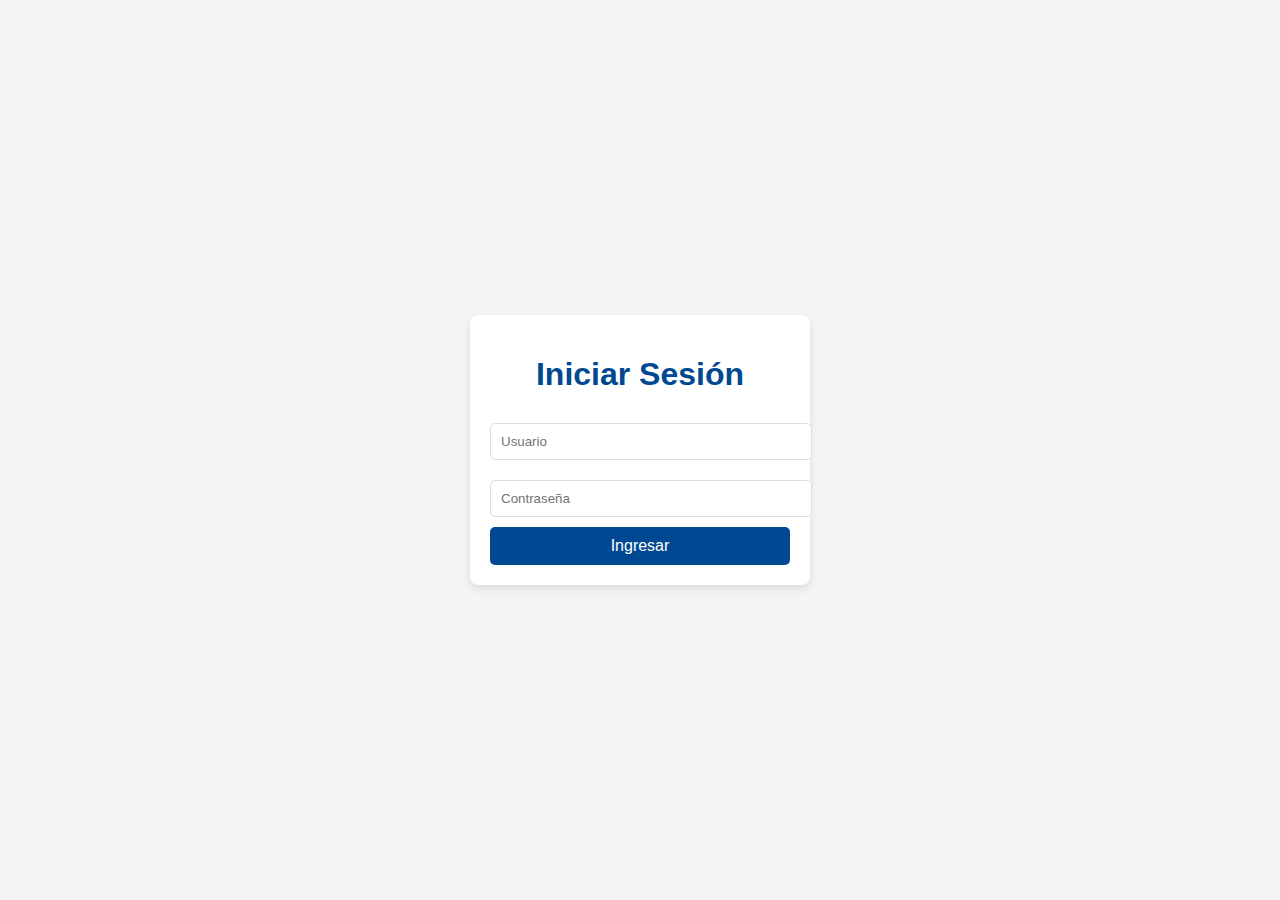
<file: index.html>
<!DOCTYPE html>
<html lang="en">
  <script>
    // Redirige a login.html si no se ha iniciado sesión
    if (!localStorage.getItem("sesionIniciada")) {
      window.location.href = "login.html";
    }
    </script>
    
<head>
  <meta charset="UTF-8">
  <meta name="viewport" content="width=device-width, initial-scale=1.0">
  <link rel="icon" type="image/x-icon" href="favicon.ico">
  <title>Reclutamiento Basketball Rank MX</title>
  <link rel="stylesheet" href="style.css">
  
  <script defer src="script.js"></script>
</head>
<body>
  <div id="bienvenida-container">
    <p id="bienvenida"></p>
  </div>
  
  <header>
    <h1>Base de datos Reclutamiento</h1>
    <button id="cerrar-sesion">Cerrar Sesión</button>
    <nav style="display: flex; justify-content: space-between; align-items: center;">
      <div style="display: flex; gap: 20px;">
        <a href="index.html" style="color: white; text-decoration: none;">Inicio</a>
        <a href="graficas.html" style="color: white; text-decoration: none;">Gráficas</a>
        <a href="comparador.html" style="color: white; text-decoration: none;">Comparador</a>
      </div>
    </nav>
  </header>

  
 
  <!-- Filtros -->
  <section id="filtros">
    <div class="filtro-item">
      <label for="posicionOfensivaFiltro">Posición Principal</label>
      <select id="posicionOfensivaFiltro" onchange="filtrarPorPosicionOfensiva()">
        <option value="">Todas</option>
        <option value="Base">Base</option>
        <option value="Escolta">Escolta</option>
        <option value="Alero">Alero</option>
        <option value="Ala-Pívot">Ala-Pívot</option>
        <option value="Pívot">Pívot</option>
      </select>
    </div>

    <div class="filtro-item">
      <label for="posicionDefensivaFiltro">Posición Secundaria</label>
      <select id="posicionDefensivaFiltro" onchange="filtrarPorPosicionDefensiva()">
        <option value="">Todas</option>
        <option value="Base">Base</option>
        <option value="Escolta">Escolta</option>
        <option value="Alero">Alero</option>
        <option value="Ala-Pívot">Ala-Pívot</option>
        <option value="Pívot">Pívot</option>
        <option value="Ninguna">Ninguna</option>
      </select>
    </div>

    
    

    <div class="filtro-item">
      <label for="claseFiltro">Clase (Año de graduación)</label>
      <select id="claseFiltro" onchange="filtrarPorClase()">
        <option value="">Todos</option>
        <option value="2025">2025</option>
        <option value="2026">2026</option>
        <option value="2027">2027</option>
        <option value="all">2025, 2026, 2027</option>
      </select>           
    </div>


    

    <!-- Filtro de Estado -->
    <div class="filtro-item">
      <label for="estadoFiltro">Estado:</label>
      <select id="estadoFiltro" onchange="filtrarPorEstado()">
        <option value="Todos">Todos</option>
        <option value="Aguascalientes">Aguascalientes</option>
        <option value="Baja California">Baja California</option>
        <option value="Baja California Sur">Baja California Sur</option>
        <option value="Campeche">Campeche</option>
        <option value="Chiapas">Chiapas</option>
        <option value="Chihuahua">Chihuahua</option>
        <option value="Ciudad de México">Ciudad de México</option>
        <option value="Coahuila">Coahuila</option>
        <option value="Colima">Colima</option>
        <option value="Durango">Durango</option>
        <option value="Estado de México">Estado de México</option>
        <option value="Guanajuato">Guanajuato</option>
        <option value="Guerrero">Guerrero</option>
        <option value="Hidalgo">Hidalgo</option>
        <option value="Jalisco">Jalisco</option>
        <option value="Michoacán">Michoacán</option>
        <option value="Morelos">Morelos</option>
        <option value="Nayarit">Nayarit</option>
        <option value="Nuevo León">Nuevo León</option>
        <option value="Oaxaca">Oaxaca</option>
        <option value="Puebla">Puebla</option>
        <option value="Querétaro">Querétaro</option>
        <option value="Quintana Roo">Quintana Roo</option>
        <option value="San Luis Potosí">San Luis Potosí</option>
        <option value="Sinaloa">Sinaloa</option>
        <option value="Sonora">Sonora</option>
        <option value="Tabasco">Tabasco</option>
        <option value="Tamaulipas">Tamaulipas</option>
        <option value="Tlaxcala">Tlaxcala</option>
        <option value="Veracruz">Veracruz</option>
        <option value="Yucatán">Yucatán</option>
        <option value="Zacatecas">Zacatecas</option>
      </select>
    </div>
    
     <!-- Filtros inferiores -->
  <div class="filtros-inferiores">
    
    <div class="filtro-item">
      <label for="favoritosFiltro">Favoritos:</label>
      <select id="favoritosFiltro" onchange="filtrarPorFavoritos()">
        <option value="todos">Todos</option>
        <option value="favoritos">Solo Favoritos</option>
      </select>
    </div>

    <!-- <div class="filtro-item">
      <label for="enProcesoFiltro">En Proceso:</label>
      <select id="enProcesoFiltro" onchange="filtrarPorEnProceso()">
        <option value="todos">Todos</option>
        <option value="enProceso">Solo En Proceso</option>
      </select>
    </div>     -->
    

    
    <div class="filtro-item">
      <label for="alturaMinFiltro">Altura mínima:</label>
      <input type="number" id="alturaMinFiltro" oninput="filtrarPorAltura()" placeholder="Ej: 1.70">
    </div>
    <div class="filtro-item">
      <label for="alturaMaxFiltro">Altura máxima:</label>
      <input type="number" id="alturaMaxFiltro" oninput="filtrarPorAltura()" placeholder="Ej: 2.05">
    </div>
  </div>
</div>

  </section>

  <!-- Resultados -->
  <main>
    <section id="resultados-container">
      <h2 id="resultados-titulo">Resultados</h2>
      <ul id="resultados"></ul>
      <!-- Lista de jugadores -->
      <ul id="lista-jugadores"></ul>

      <!-- Controles de paginación -->
      <div id="paginacion" style="text-align: center; margin-top: 20px;"></div> 
    </section>
  </main>



  <!-- Footer -->
  <footer>
    <p>&copy; 2025 Base de datos de Reclutamiento. Todos los derechos reservados.</p>
  </footer>
</body>
</html>
</file>
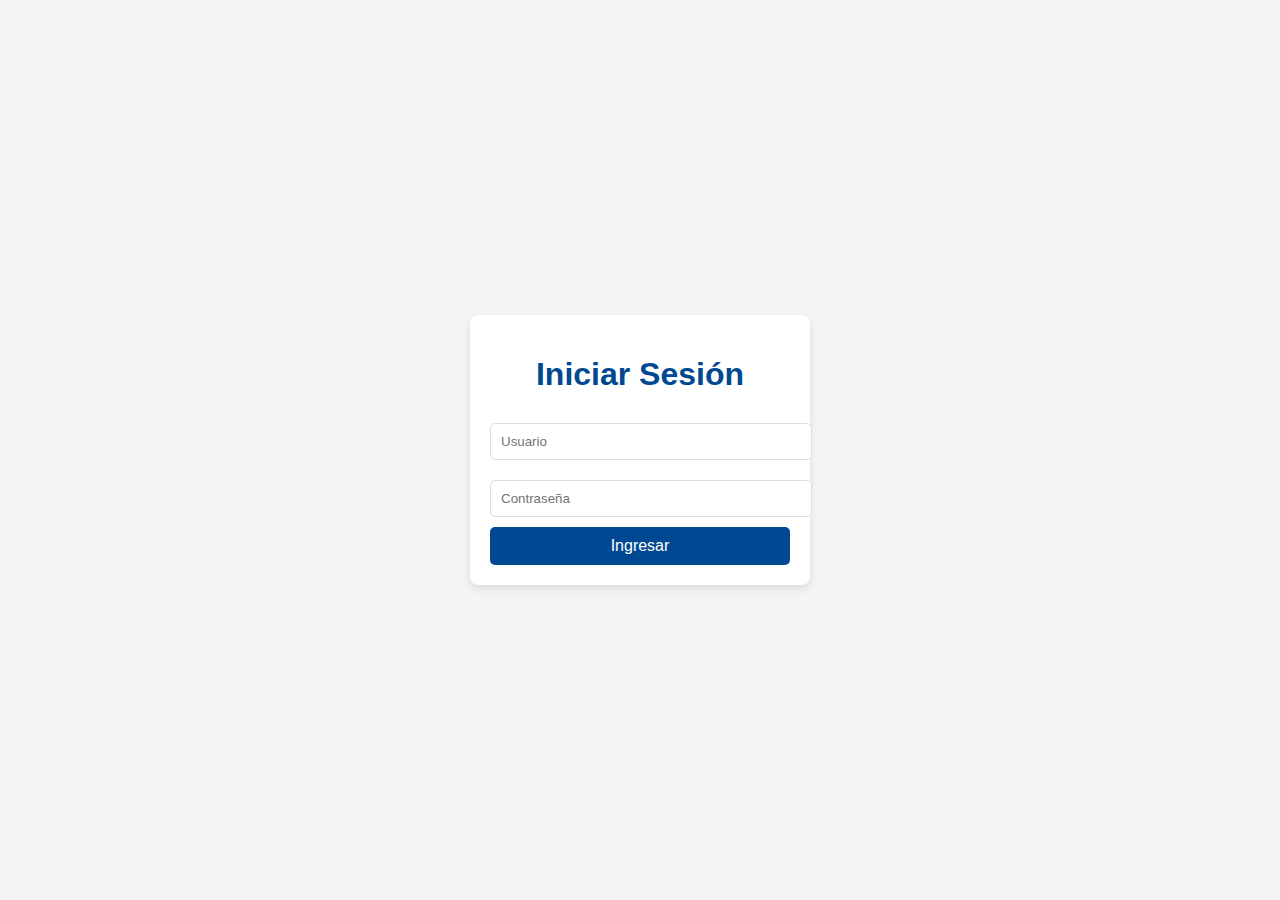
<file: login.html>
<!DOCTYPE html>
<html lang="en">
<head>
  <meta charset="UTF-8">
  <meta name="viewport" content="width=device-width, initial-scale=1.0">
  <title>Iniciar Sesión</title>
  <style>
    body {
      font-family: Arial, sans-serif;
      display: flex;
      justify-content: center;
      align-items: center;
      height: 100vh;
      margin: 0;
      background-color: #f4f4f4;
    }
    .login-container {
      background: white;
      padding: 20px;
      border-radius: 8px;
      box-shadow: 0 4px 8px rgba(0, 0, 0, 0.1);
      width: 300px;
      text-align: center;
    }
    .login-container h1 {
      color: #004992;
      margin-bottom: 20px;
    }
    .login-container input {
      width: 100%;
      padding: 10px;
      margin: 10px 0;
      border: 1px solid #ddd;
      border-radius: 5px;
    }
    .login-container button {
      width: 100%;
      padding: 10px;
      background-color: #004992;
      color: white;
      border: none;
      border-radius: 5px;
      cursor: pointer;
      font-size: 16px;
    }
    .login-container button:hover {
      background-color: #003366;
    }
    .error-message {
      color: red;
      font-size: 14px;
      display: none;
      margin-top: 10px;
    }
  </style>
</head>
<body>
  <div class="login-container">
    <h1>Iniciar Sesión</h1>
    <input type="text" id="username" placeholder="Usuario" required>
    <input type="password" id="password" placeholder="Contraseña" required>
    <button onclick="iniciarSesion()">Ingresar</button>
    <p class="error-message" id="error">Usuario o contraseña incorrectos.</p>
  </div>
  <script src="login.js"></script>
</body>
</html>
</file>
<file: style.css>
/* General */
body {
  font-family: 'Roboto', Arial, sans-serif;
  margin: 0;
  padding: 0;
  background-color: #dbdbdb; /* Fondo blanco */
  color: #004992; /* Texto azul */
  line-height: 1.6;
}

/* Encabezados */
h1, h2 {
  color: #ffffff; /* Texto blanco */
  text-align: center;
  margin: 20px 0;
}

button.favorito-btn,
button.proceso-btn {
  padding: 10px;
  width: 100px; /* Ancho fijo para evitar cambios bruscos */
  font-size: 14px;
  background-color: #007bff;
  color: white;
  border: none;
  border-radius: 5px;
  cursor: pointer;
  text-align: center;
}

button.favorito-btn.activo,
button.proceso-btn.activo {
  background-color: #0056b3; /* Color activo */
}

button.favorito-btn:hover,
button.proceso-btn:hover {
  background-color: #0056b3; /* Hover */
}

.jugador-card button {
margin-right: 10px; /* Añade espacio entre botones */
}






.botones-container {
display: flex;
flex-direction: column; /* Coloca los botones en columna */
align-items: flex-end; /* Alinea a la derecha */
gap: 5px; /* Espaciado entre botones */
}



#contacto {
display: flex;
flex-direction: column;
gap: 20px; /* Espacio entre elementos del contacto */
}

#notas {
margin-top: 20px;
padding: 15px;
background-color: #f8f9fa; /* Fondo suave */
border-radius: 8px; /* Bordes redondeados */
border: 1px solid #ddd; /* Borde gris claro */
}

#nota-texto {
width: 100%;
font-size: 14px;
border: 1px solid #ddd;
border-radius: 5px;
resize: none;
padding: 10px;
}

#guardar-nota,
#eliminar-nota {
padding: 8px 12px;
border-radius: 5px;
border: none;
cursor: pointer;
}

#guardar-nota {
background-color: #007bff;
color: white;
margin-right: 5px;
}

#guardar-nota:hover {
background-color: #0056b3; /* Color más oscuro al pasar el mouse */
}

#eliminar-nota {
background-color: #dc3545;
color: white;
}

#eliminar-nota:hover {
background-color: #a71d2a; /* Color más oscuro al pasar el mouse */
}


/* Estilo para el select */
#favoritosFiltro {
padding: 10px;
font-size: 16px;
border: 1px solid #ddd;
border-radius: 8px;
background-color: #fff; /* Fondo blanco */
color: #004992; /* Texto azul */
box-shadow: 0 2px 4px rgba(0, 0, 0, 0.2);
cursor: pointer;
width: 150px; /* Ancho uniforme para los filtros */
transition: all 0.3s ease;
}

/* Hover y foco en el select */
#favoritosFiltro:hover {
border-color: #004992; /* Azul más oscuro */
box-shadow: 0 4px 8px rgba(0, 0, 0, 0.1);
}

#favoritosFiltro:focus {
outline: none;
border-color: #004992; /* Azul más oscuro */
box-shadow: 0 4 8px rgba(0, 73, 146, 0.5);
}




#resultados-titulo {
  color: #004992; /* Azul */
  font-weight: bold; /* Opcional: hace que el texto sea más visible */
  margin-bottom: 20px; /* Opcional: añade espacio debajo */
  text-align: center; /* Opcional: centra el texto */
}


header {
  position: relative;
  text-align: center;
  padding: 20px;
  background-color: #004992 !important; /* Fondo azul */
  color: white;
}

#cerrar-sesion {
  position: absolute;
  top: 10px;
  right: 20px;
  padding: 10px 20px;
  background-color: #d9534f; /* Fondo rojo */
  color: white;
  border: none;
  border-radius: 5px;
  font-size: 14px;
  cursor: pointer;
}

#cerrar-sesion:hover {
  background-color: #c9302c; /* Rojo más oscuro al pasar el mouse */
}



/* Input de búsqueda */
input {
  margin: 20px auto;
  padding: 12px 15px;
  width: 90%;
  max-width: 400px;
  border: 1px solid #ddd;
  border-radius: 8px;
  display: block;
  font-size: 16px;
  background-color: #f4f4f9; /* Fondo gris claro */
  color: #004992; /* Texto azul */
  box-shadow: 0 2px 4px rgba(0, 0, 0, 0.1);
}

/* Lista de jugadores */
ul {
  list-style: none;
  padding: 0;
  max-width: 900px;
  margin: 0 auto;
}

/* Tarjeta de jugador */
.jugador-card {
display: flex;
justify-content: space-between; /* Espacio entre contenido e información */
align-items: center; /* Alinea verticalmente */
padding: 20px;
background: #f4f4f9;
margin-bottom: 15px;
border: 1px solid #ddd;
border-radius: 10px;
box-shadow: 0 4px 6px rgba(0, 0, 0, 0.1);
transition: transform 0.2s ease, box-shadow 0.2s ease;
}

.jugador-card:hover {
  transform: translateY(-5px);
  box-shadow: 0 6px 12px rgba(0, 0, 0, 0.15);
}

/* Imagen del jugador */
.jugador-imagen {
  width: 100px;
  height: 100px;
  object-fit: cover;
  border-radius: 50%;
  margin-right: 20px;
  border: 3px solid #ddd;
}

/* Contenedor general de filtros */
#filtros {
  display: flex;
  flex-wrap: wrap; /* Permite que los filtros bajen a una nueva fila */
  gap: 20px; /* Espaciado entre los elementos */
  margin: 20px 0;
  justify-content: center; /* Centra horizontalmente los filtros */
}

/* Estilos para alinear filtros en filas */
.filtros-superiores,
.filtros-inferiores {
display: flex;
flex-wrap: wrap;
gap: 20px; /* Espaciado entre los elementos de cada fila */
justify-content: center; /* Centra los filtros de cada fila */
width: 100%; /* Asegura que las filas ocupen todo el ancho disponible */
margin-bottom: 20px;
}

/* Cada filtro individual */
.filtro-item {
  display: flex;
  flex-direction: column; /* Coloca el label encima del input/select */
  align-items: center; /* Centra el contenido */
  font-size: 14px;
}

/* Etiquetas de los filtros */
.filtro-item label {
  margin-bottom: 5px; /* Espacio entre la etiqueta y el input/select */
  font-weight: bold;
  color: #004992; /* Azul oscuro */
}

/* Select e input */
#estadoFiltro,
#pesoMin,
#pesoMax,
#posicionOfensivaFiltro,
#posicionDefensivaFiltro,
#claseFiltro {
  padding: 10px;
  font-size: 16px;
  border: 1px solid #ddd;
  border-radius: 8px;
  background-color: #ffffff; /* Fondo blanco */
  color: #004992; /* Azul oscuro */
  width: 200px; /* Ancho uniforme */
  box-shadow: 0 2px 4px rgba(0, 0, 0, 0.1);
  text-align: center;
  box-sizing: border-box; /* Asegura que padding y border no alteren el tamaño */
}

/* Hover y focus en los inputs/select */
#estadoFiltro:hover,
#pesoMin:hover,
#pesoMax:hover,
#posicionOfensivaFiltro:hover,
#posicionDefensivaFiltro:hover,
#claseFiltro:hover,
#estadoFiltro:focus,
#pesoMin:focus,
#pesoMax:focus,
#posicionOfensivaFiltro:focus,
#posicionDefensivaFiltro:focus,
#claseFiltro:focus {
  border-color: #004992; /* Azul oscuro */
  outline: none;
  box-shadow: 0 4px 8px rgba(0, 0, 0, 0.2);
}

/* Campos de entrada de altura */
#alturaMin,
#alturaMax {
padding: 10px;
font-size: 16px;
border: 1px solid #ddd;
border-radius: 8px;
background-color: #ffffff;
color: #004992;
width: 150px; /* Ancho uniforme */
box-shadow: 0 2px 4px rgba(0, 0, 0, 0.1);
}

#alturaMin:hover,
#alturaMax:hover,
#alturaMin:focus,
#alturaMax:focus {
border-color: #004992;
outline: none;
box-shadow: 0 4px 8px rgba(0, 0, 0, 0.2);
}


/* Estilo responsivo */
@media (max-width: 768px) {
  #filtros {
    flex-direction: column; /* Apila los filtros en pantallas pequeñas */
    gap: 10px;
  }

  #estadoFiltro,
  #pesoMin,
  #pesoMax,
  #posicionOfensivaFiltro,
  #posicionDefensivaFiltro,
  #claseFiltro {
    width: 100%; /* Ocupar todo el ancho en pantallas pequeñas */
  }
}


/* Información del jugador */
.jugador-info {
  flex: 1;
  line-height: 1.8;
  font-size: 16px;
  color: #000000; /* Texto azul */
}

.jugador-info strong {
  font-size: 18px;
  color: #004992; /* Azul fuerte para el nombre */
}

/* Footer */
footer {
  background-color: #004992 !important; /* Azul oscuro */
  color: #ffffff !important; /* Texto blanco */
  text-align: center;
  padding: 15px 0;
  font-size: 14px;
}

footer a {
  color: #ffffff !important; /* Enlaces blancos */
  text-decoration: none;
}

footer a:hover {
  text-decoration: underline;
}

#bienvenida-container {
  background-color: #004992; /* Fondo azul oscuro */
  color: white; /* Texto blanco */
  padding: 10px 20px; /* Espaciado interno */
  margin: 10px 0; /* Espaciado externo */
  border-radius: 8px; /* Esquinas redondeadas */
  text-align: center; /* Centrar el texto */
  font-size: 18px; /* Tamaño de letra */
  box-shadow: 0 4px 8px rgba(0, 0, 0, 0.2); /* Sombra */
}

#bienvenida {
  font-weight: bold; /* Texto en negrita */
  margin: 0; /* Elimina el margen del párrafo */
}

#paginacion button {
  padding: 10px 15px;
  margin: 5px;
  border: 1px solid #ddd;
  border-radius: 5px;
  background-color: #004992;
  color: white;
  cursor: pointer;
  font-size: 14px;
}

#paginacion button.active {
  background-color: #003366;
  font-weight: bold;
}

#paginacion button:disabled {
  background-color: #ccc;
  cursor: not-allowed;
}

/* Nombre del jugador */
#info-jugador h2 {
  color: #004992; /* Cambiado a azul */
  text-align: center; /* Opcional: centra el nombre */
  margin-bottom: 20px;
}

/* Botones de highlights */
.highlight-btn {
  background-color: #004992 !important; /* Fondo azul */
  color: #ffffff; /* Texto blanco */
  border: none;
  border-radius: 5px;
  padding: 10px 20px;
  margin: 10px;
  font-size: 16px;
  cursor: pointer;
  transition: background-color 0.3s ease, transform 0.2s ease;
}

.highlight-btn:hover {
  background-color: #003366 !important; /* Azul más oscuro al pasar el cursor */
  transform: translateY(-2px); /* Efecto de elevación */
}

.highlight-btn:active {
  transform: translateY(1px); /* Efecto de presionado */
}

a[href="#"] {
  cursor: not-allowed; /* Indica que el enlace no está activo */
  color: gray; /* Color para enlaces inactivos */
}

a {
  text-decoration: none;
  transition: color 0.3s ease;
}

a:hover {
  color: #003366; /* Cambia el color al pasar el cursor */
}

#rating {
  margin-top: 10px;
  font-size: 18px;
  color: #FFD700; /* Color dorado para las estrellas */
}

#rating span {
  display: inline-block;
  margin: 0 5px;
}


#ratingFiltro {
  padding: 10px;
  font-size: 16px;
  border: 1px solid #ddd;
  border-radius: 8px;
  background-color: #fff;
  color: #004992;
  box-shadow: 0 2px 4px rgba(0, 0, 0, 0.1);
  cursor: pointer;
  width: 200px;
}

#estrellas .estrella {
  font-size: 2rem;
  color: #ccc;
  cursor: pointer;
}

#estrellas .estrella.seleccionada,
#estrellas .estrella:hover {
  color: gold;
}




/* Estilo para el botón de cerrar sesión */
#cerrar-sesion {
  background-color: #d9534f; /* Rojo suave */
  color: white; /* Texto blanco */
  border: none; /* Sin bordes */
  padding: 10px 15px; /* Espaciado interno */
  border-radius: 5px; /* Bordes redondeados */
  font-size: 14px; /* Tamaño del texto */
  cursor: pointer; /* Cambia el cursor a mano */
  font-weight: bold; /* Texto en negrita */
  transition: background-color 0.3s ease; /* Transición suave */
}

/* Cambia el color al pasar el ratón */
#cerrar-sesion:hover {
  background-color: #c9302c; /* Rojo más oscuro */
}

/* Deshabilitado */
#cerrar-sesion:disabled {
  background-color: #f2a3a1; /* Rojo claro */
  cursor: not-allowed; /* Cursor deshabilitado */
}

/* Contenedor general del formulario */
#formFiltros {
  display: flex;
  flex-wrap: wrap; /* Permite ajustar los elementos en varias filas */
  gap: 20px; /* Espaciado entre los elementos */
  justify-content: center; /* Centrar los elementos horizontalmente */
  align-items: center; /* Alinear verticalmente */
  background-color: #f9f9f9; /* Fondo claro para contraste */
  padding: 20px; /* Espaciado interno */
  border: 1px solid #ddd; /* Borde suave */
  border-radius: 8px; /* Bordes redondeados */
  max-width: 600px; /* Ancho máximo */
  margin: 0 auto; /* Centrar el formulario en la página */
}

/* Contenedor de cada filtro (etiqueta + selector) */
#formFiltros div {
  display: flex;
  flex-direction: column; /* Etiqueta encima del selector */
  align-items: flex-start;
  width: 45%; /* Ancho proporcional para dos columnas */
}

/* Estilo de las etiquetas */
#formFiltros label {
  font-weight: bold;
  color: #004992; /* Azul oscuro */
  margin-bottom: 5px; /* Espaciado entre la etiqueta y el campo */
}

/* Estilo de los selectores */
#formFiltros select {
  width: 100%; /* Ocupa todo el ancho disponible */
  padding: 10px;
  font-size: 14px;
  border: 1px solid #ccc;
  border-radius: 5px;
  background-color: #fff;
  color: #333;
}

/* Estilo del botón */
#formFiltros button {
  width: 100%;
  padding: 10px;
  font-size: 16px;
  font-weight: bold;
  color: #fff;
  background-color: #007bff;
  border: none;
  border-radius: 5px;
  cursor: pointer;
  transition: background-color 0.3s ease;
}

/* Efecto hover en el botón */
#formFiltros button:hover {
  background-color: #0056b3; /* Azul más oscuro */
}



/* Contenedor de la lista de jugadores */
/* Lista de jugadores: Maximiza espacio */
#lista-jugadores {
  display: grid; /* Asegura la cuadrícula por defecto */
  grid-template-columns: repeat(auto-fit, minmax(150px, 1fr));
  gap: 10px;
  padding: 10px;
  justify-items: center;
  transition: opacity 0.3s ease; /* Transición suave */
}

#lista-jugadores.hidden {
  opacity: 0;
  pointer-events: none; /* Evitar interacciones mientras está oculto */
}

/* Botón de ocultar/mostrar */
#toggleListaJugadores {
  background-color: #004992; /* Fondo azul oscuro */
  color: #ffffff; /* Texto blanco */
  border: none;
  border-radius: 5px;
  padding: 10px 20px;
  font-size: 16px;
  font-weight: bold;
  cursor: pointer;
  transition: background-color 0.3s ease, transform 0.2s ease;
  display: block; /* Asegura que el botón sea un bloque */
  margin: 0 auto 20px auto; /* Centra horizontalmente */
  text-align: center;
}

/* Efecto hover y clic */
#toggleListaJugadores:hover {
  background-color: #003366; /* Azul más oscuro */
  transform: scale(1.05); /* Aumenta ligeramente */
}

#toggleListaJugadores:active {
  background-color: #002244; /* Azul más oscuro */
  transform: scale(0.95); /* Reduce ligeramente */
}

/* Estilo para los textos */
h3, h2 {
  color: #004992; /* Cambiar el texto a azul */
  font-weight: bold;
  text-align: center; /* Centrar el texto */
  margin-bottom: 20px;
}


/* Cada jugador */
.jugador-item {
  display: flex;
  flex-direction: column; /* Nombre y checkbox en una columna */
  align-items: center;
  background-color: #ffffff;
  border: 1px solid #e0e0e0;
  border-radius: 8px;
  padding: 10px;
  font-size: 14px; /* Fuente más pequeña pero legible */
  box-shadow: 0 4px 6px rgba(0, 0, 0, 0.1); /* Sombra ligera */
  transition: background-color 0.3s ease, transform 0.2s ease;
  text-align: center; /* Centrar el texto */
}

.jugador-item:hover {
  background-color: #f5f5f5;
  transform: scale(1.03); /* Efecto de agrandamiento al pasar el cursor */
  cursor: pointer;
}

/* Checkbox */
.jugador-item input[type="checkbox"] {
  margin-bottom: 5px;
}

/* Nombres */
.jugador-item label {
  font-size: 14px; /* Tamaño de fuente más compacto */
  color: #333;
  font-weight: bold;
  text-align: center;
  white-space: normal; /* Permitir que los nombres largos se dividan en varias líneas */
  word-wrap: break-word; /* Dividir palabras si es necesario */
}

/* Imagen del jugador */
.jugador-item img {
  width: 80px;
  height: 80px;
  border-radius: 50%;
  margin-bottom: 10px;
  border: 2px solid #004992;
}


/* Tabla comparativa */
/* Estilo general de la tabla */
.tabla-comparacion {
  width: 100%;
  border-collapse: collapse;
  margin: 20px 0;
  font-size: 18px;
  text-align: center;
  background-color: #f9f9f9;
  border-radius: 10px;
  overflow: hidden;
  box-shadow: 0 4px 8px rgba(0, 0, 0, 0.1);
}

/* Bordes y separación */
.tabla-comparacion th, .tabla-comparacion td {
  border: 1px solid #ddd;
  padding: 10px;
}

/* Encabezados de la tabla */
.tabla-comparacion th {
  background-color: #004992;
  color: white;
  font-weight: bold;
  text-transform: uppercase;
  padding: 15px;
}

/* Alternar colores de las filas */
.tabla-comparacion tr:nth-child(even) {
  background-color: #f2f2f2;
}

.tabla-comparacion tr:hover {
  background-color: #d1e7f5;
}

/* Alineación y estilo de imágenes */
.tabla-comparacion img {
  width: 100px;
  height: auto;
  border-radius: 50%;
  border: 2px solid #004992;
}

/* Texto de las celdas */
.tabla-comparacion td {
  font-size: 16px;
  color: #333;
}

/* Centrar la tabla */
#tabla-comparacion {
  display: flex;
  justify-content: center;
  align-items: center;
  padding: 20px;
}




/* Mejoras para móviles */
@media (max-width: 768px) {
  input {
      width: 95%;
  }

  .jugador-card {
      flex-direction: column;
      text-align: center;
  }

  .jugador-imagen {
      margin-bottom: 15px;
  }

  .jugador-info {
      font-size: 14px;
  }
}
</file>
